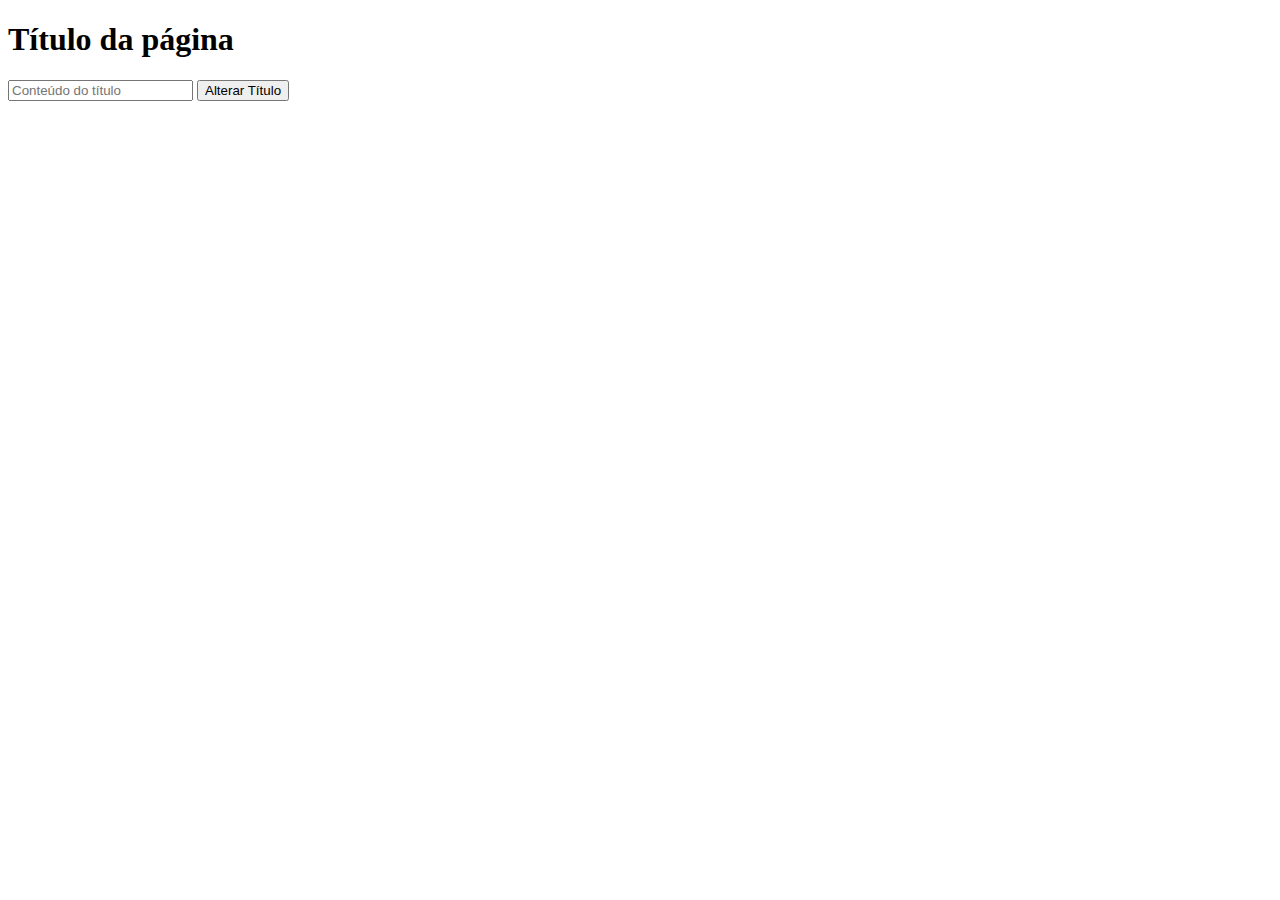
<file: exercicio10/index.html>
<!DOCTYPE html>
<html lang="en">
<head>
    <meta charset="UTF-8">
    <meta http-equiv="X-UA-Compatible" content="IE=edge">
    <meta name="viewport" content="width=device-width, initial-scale=1.0">
    <title>Exercício 10</title>
</head>
<body>
    <h1 id="titulo">Título da página</h1>
    <input id="conteudo" placeholder="Conteúdo do título" />
    <button onclick="alterarTitulo()">Alterar Título</button>
</body>
<script src="./index.js"></script>
</html>
</file>
